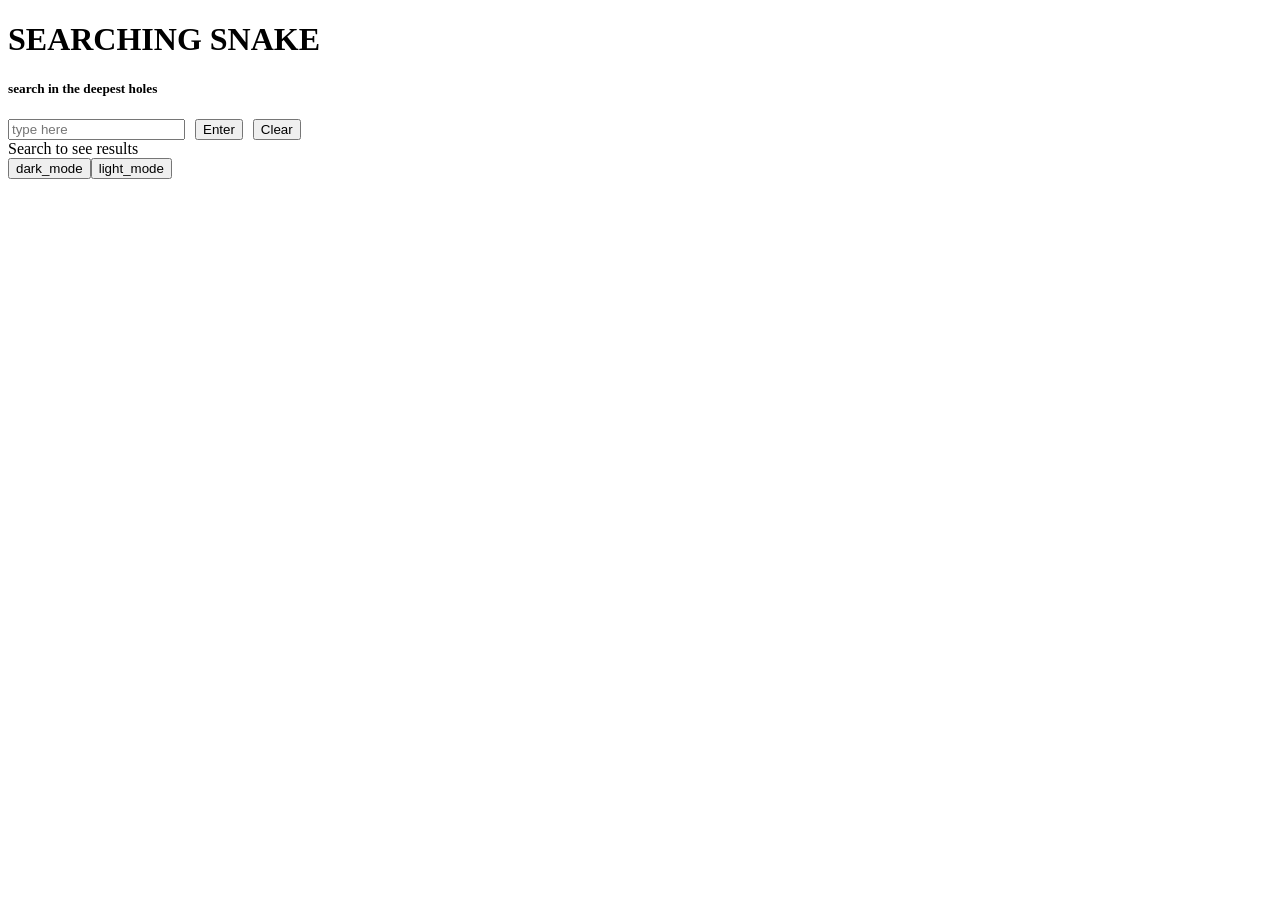
<file: practice/p2/index.html>
<!DOCTYPE html>
<html lang="en">
<head>
    <meta charset="UTF-8">
    <meta name="viewport" content="width=device-width, initial-scale=1.0">
    <title>Searching Site</title>
    <link rel="stylesheet" href="styles.css">
</head>
<body>
    <header>
        <h1>SEARCHING SNAKE</h1>
        <h5>search in the deepest holes</h5>
    </header>

    <form action="to-search" id="forum">
        <div id="for-search">
            <label for="to-search"></label>
            <input type="text" id="to-search" name="to-search" placeholder="type here">
        </div>

        <div id="for-button">
            <button type="button" id="btn">Enter</button>
        </div>

        <div id="clear-button">
            <button type="reset" id="clear-btn">Clear</button>
        </div>
    </form>

    <div class="container">
        <div id="result"></div>
    </div>
    <!---a comment so i can push it-->
    <script src="script.js"></script>
</body>
</html>
</file>
<file: practice/p2/styles.css>
.container{
    display: grid;
    gap: 5px;
    border-radius: 10px;
    background: local;

    grid-template-columns: auto;

}

#forum{
    display: flex;
    gap: 10px;
}
</file>
